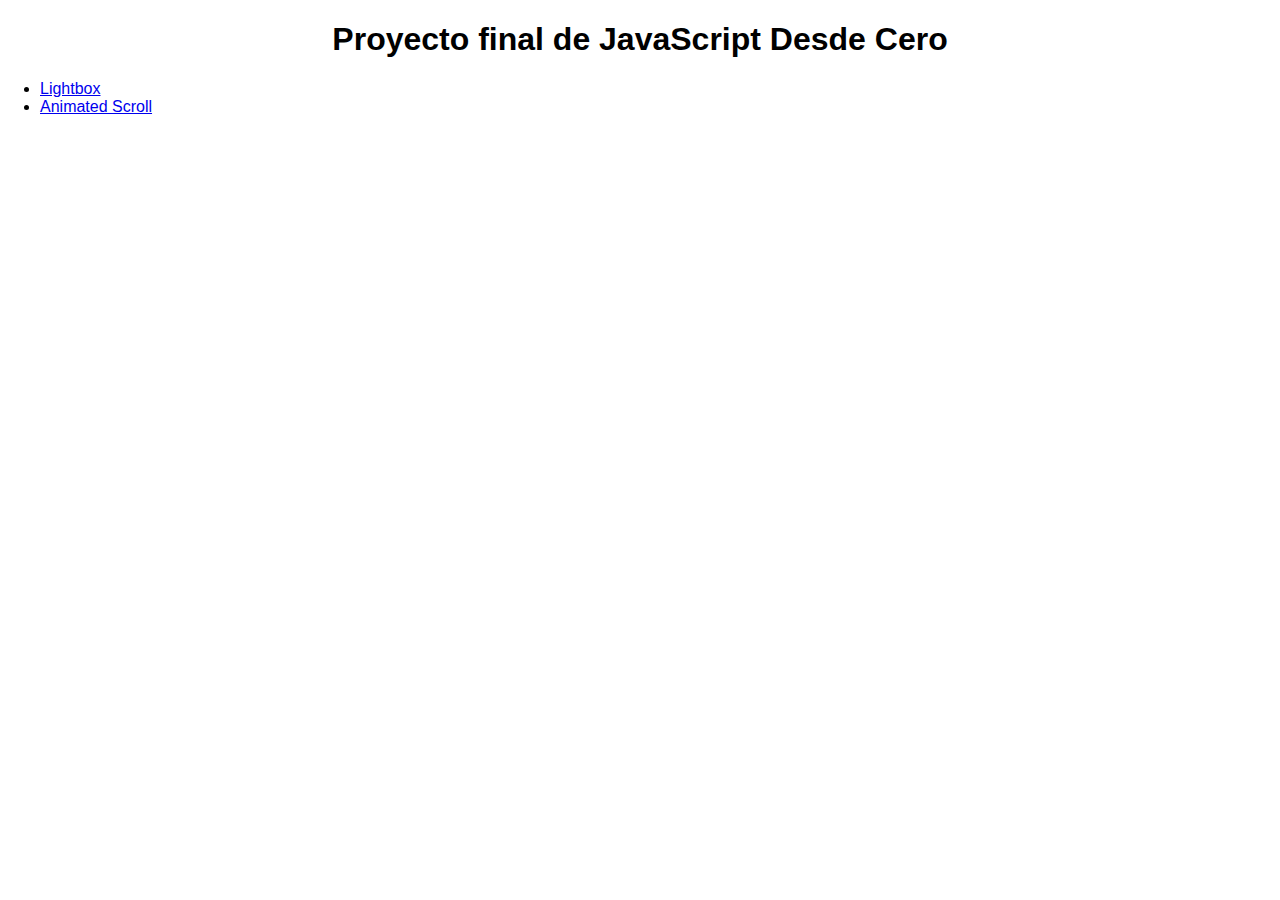
<file: index.html>
<!DOCTYPE html><html><head><title>Javascript desde cero - Proyecto Final</title><meta charset="utf-8"><meta name="viewport" content="width=device-width, user-scalable=no, initial-scale=1"><link href="css/styles.css" rel="stylesheet"></head><body><h1>Proyecto final de JavaScript Desde Cero</h1><ul><li><a href="/lightbox.html">Lightbox</a></li><li><a href="/animated-scroll.html">Animated Scroll</a></li></ul></body></html>
</file>
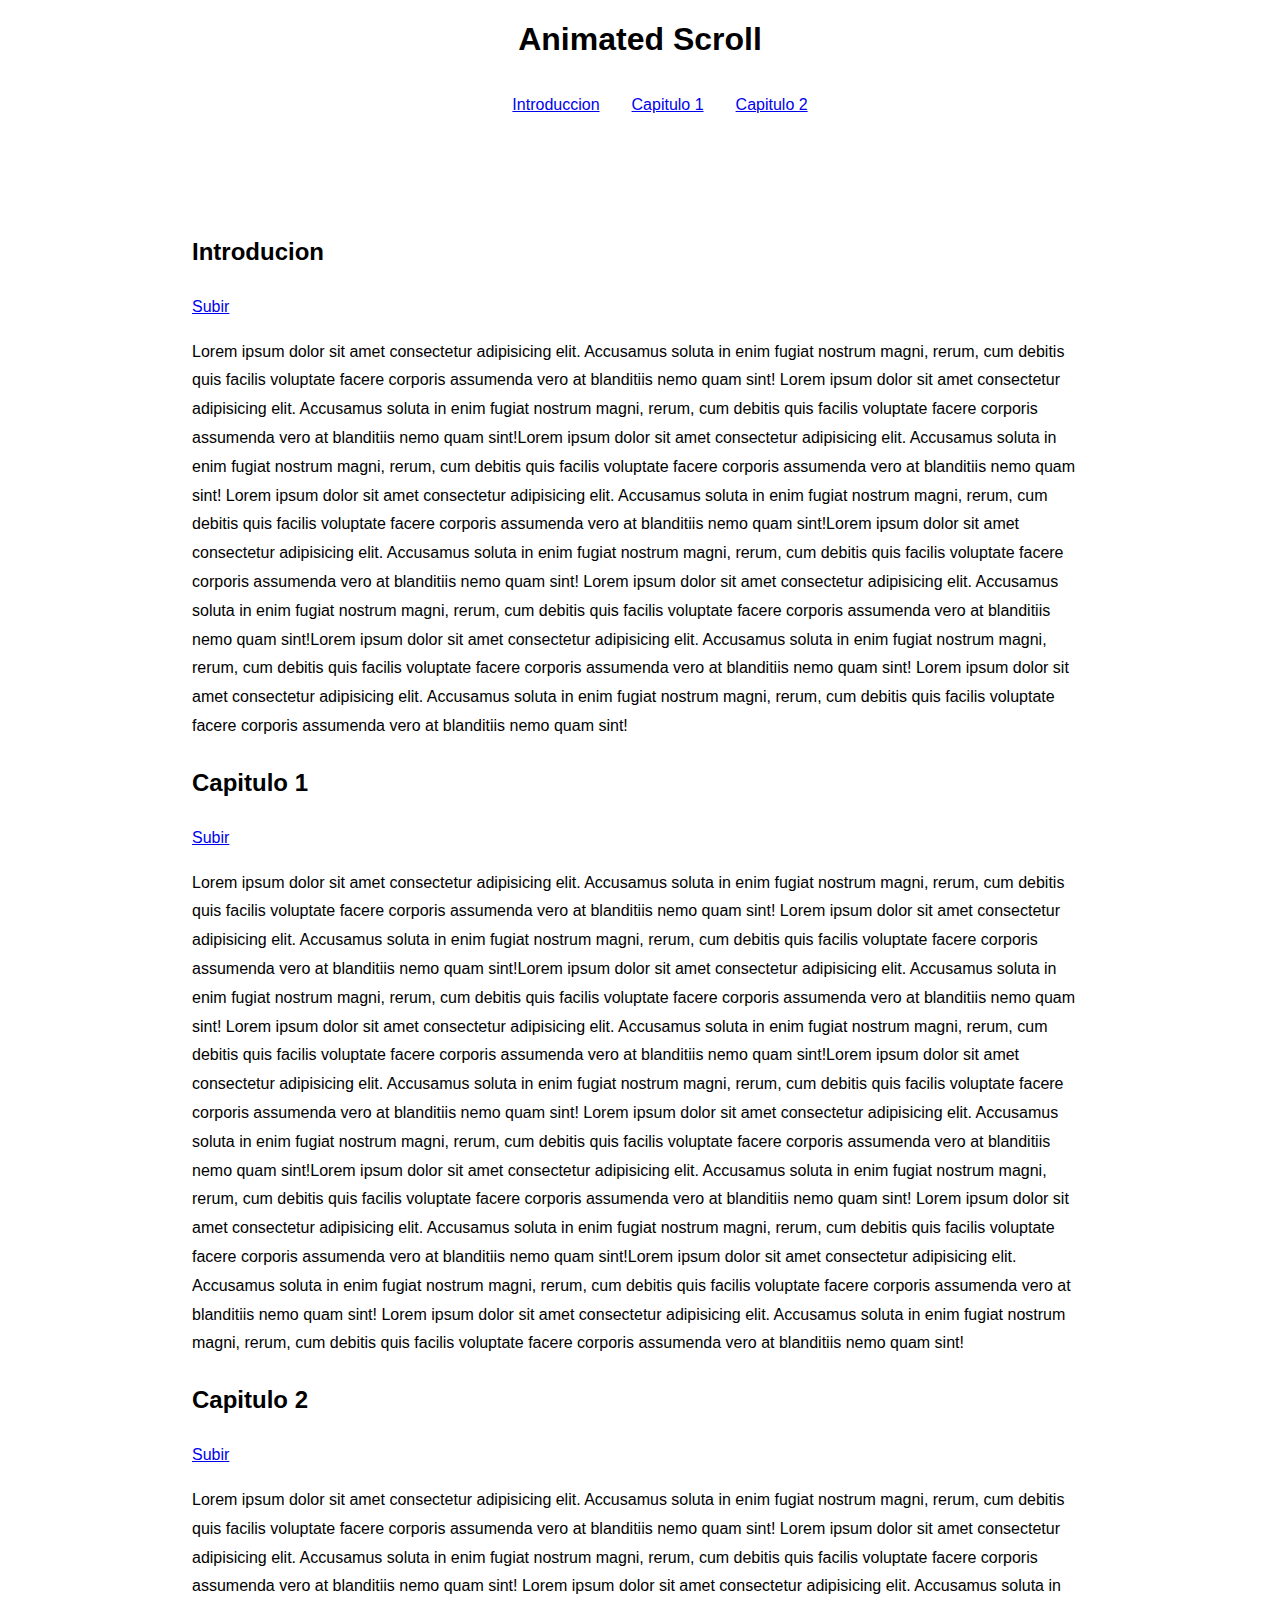
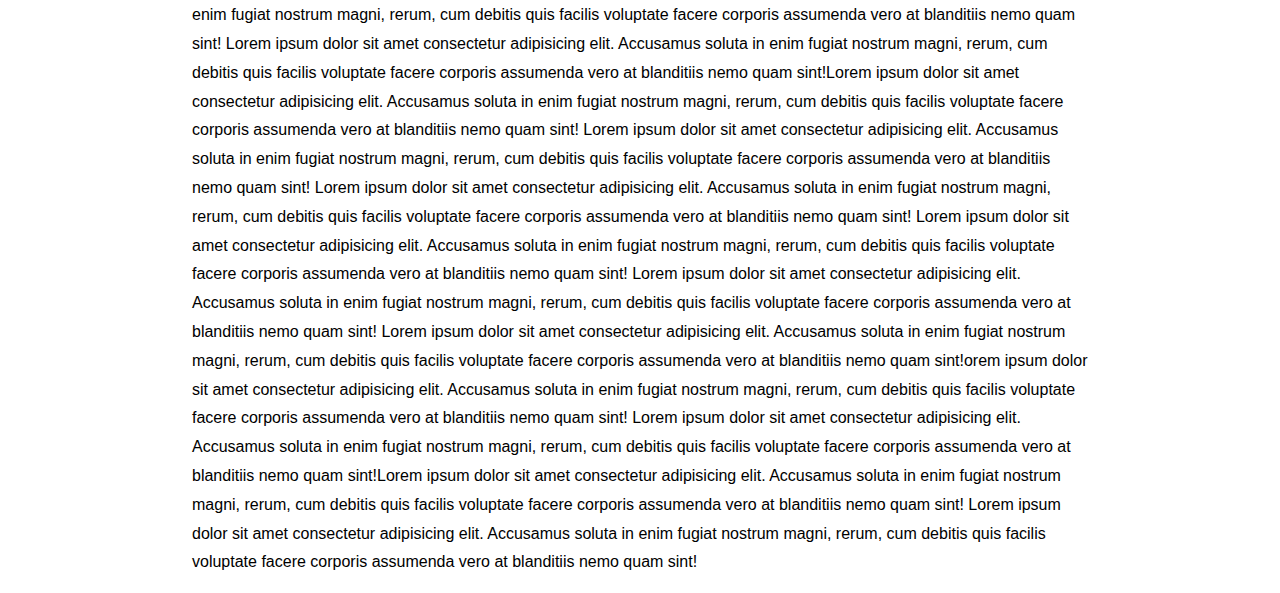
<file: animated-scroll.html>
<!DOCTYPE html><html><head><title>Javascript desde cero - Proyecto Final</title><meta charset="utf-8"><meta name="viewport" content="width=device-width, user-scalable=no, initial-scale=1"><link href="css/styles.css" rel="stylesheet"></head><body><h1 id="top">Animated Scroll</h1><ul class="animated-scroll__menu" id="menu"><li><a href="#introduction" id="link1">Introduccion</a></li><li><a href="#cap1" id="link2">Capitulo 1</a></li><li><a href="#cap2" id="link3">Capitulo 2</a></li></ul><article class="animated-scroll__content"><h2 class="article__subtitle" id="introduction">Introducion</h2><a href="#top">Subir</a><p>Lorem ipsum dolor sit amet consectetur adipisicing elit. Accusamus soluta in enim fugiat nostrum magni, rerum, cum debitis quis facilis voluptate facere corporis assumenda vero at blanditiis nemo quam sint! Lorem ipsum dolor sit amet consectetur adipisicing elit. Accusamus soluta in enim fugiat nostrum magni, rerum, cum debitis quis facilis voluptate facere corporis assumenda vero at blanditiis nemo quam sint!Lorem ipsum dolor sit amet consectetur adipisicing elit. Accusamus soluta in enim fugiat nostrum magni, rerum, cum debitis quis facilis voluptate facere corporis assumenda vero at blanditiis nemo quam sint! Lorem ipsum dolor sit amet consectetur adipisicing elit. Accusamus soluta in enim fugiat nostrum magni, rerum, cum debitis quis facilis voluptate facere corporis assumenda vero at blanditiis nemo quam sint!Lorem ipsum dolor sit amet consectetur adipisicing elit. Accusamus soluta in enim fugiat nostrum magni, rerum, cum debitis quis facilis voluptate facere corporis assumenda vero at blanditiis nemo quam sint! Lorem ipsum dolor sit amet consectetur adipisicing elit. Accusamus soluta in enim fugiat nostrum magni, rerum, cum debitis quis facilis voluptate facere corporis assumenda vero at blanditiis nemo quam sint!Lorem ipsum dolor sit amet consectetur adipisicing elit. Accusamus soluta in enim fugiat nostrum magni, rerum, cum debitis quis facilis voluptate facere corporis assumenda vero at blanditiis nemo quam sint! Lorem ipsum dolor sit amet consectetur adipisicing elit. Accusamus soluta in enim fugiat nostrum magni, rerum, cum debitis quis facilis voluptate facere corporis assumenda vero at blanditiis nemo quam sint!</p><h2 class="article__subtitle" id="cap1">Capitulo 1</h2><a href="#top">Subir</a><p>Lorem ipsum dolor sit amet consectetur adipisicing elit. Accusamus soluta in enim fugiat nostrum magni, rerum, cum debitis quis facilis voluptate facere corporis assumenda vero at blanditiis nemo quam sint! Lorem ipsum dolor sit amet consectetur adipisicing elit. Accusamus soluta in enim fugiat nostrum magni, rerum, cum debitis quis facilis voluptate facere corporis assumenda vero at blanditiis nemo quam sint!Lorem ipsum dolor sit amet consectetur adipisicing elit. Accusamus soluta in enim fugiat nostrum magni, rerum, cum debitis quis facilis voluptate facere corporis assumenda vero at blanditiis nemo quam sint! Lorem ipsum dolor sit amet consectetur adipisicing elit. Accusamus soluta in enim fugiat nostrum magni, rerum, cum debitis quis facilis voluptate facere corporis assumenda vero at blanditiis nemo quam sint!Lorem ipsum dolor sit amet consectetur adipisicing elit. Accusamus soluta in enim fugiat nostrum magni, rerum, cum debitis quis facilis voluptate facere corporis assumenda vero at blanditiis nemo quam sint! Lorem ipsum dolor sit amet consectetur adipisicing elit. Accusamus soluta in enim fugiat nostrum magni, rerum, cum debitis quis facilis voluptate facere corporis assumenda vero at blanditiis nemo quam sint!Lorem ipsum dolor sit amet consectetur adipisicing elit. Accusamus soluta in enim fugiat nostrum magni, rerum, cum debitis quis facilis voluptate facere corporis assumenda vero at blanditiis nemo quam sint! Lorem ipsum dolor sit amet consectetur adipisicing elit. Accusamus soluta in enim fugiat nostrum magni, rerum, cum debitis quis facilis voluptate facere corporis assumenda vero at blanditiis nemo quam sint!Lorem ipsum dolor sit amet consectetur adipisicing elit. Accusamus soluta in enim fugiat nostrum magni, rerum, cum debitis quis facilis voluptate facere corporis assumenda vero at blanditiis nemo quam sint! Lorem ipsum dolor sit amet consectetur adipisicing elit. Accusamus soluta in enim fugiat nostrum magni, rerum, cum debitis quis facilis voluptate facere corporis assumenda vero at blanditiis nemo quam sint!</p><h2 class="article__subtitle" id="cap2">Capitulo 2</h2><a href="#top">Subir</a><p>Lorem ipsum dolor sit amet consectetur adipisicing elit. Accusamus soluta in enim fugiat nostrum magni, rerum, cum debitis quis facilis voluptate facere corporis assumenda vero at blanditiis nemo quam sint! Lorem ipsum dolor sit amet consectetur adipisicing elit. Accusamus soluta in enim fugiat nostrum magni, rerum, cum debitis quis facilis voluptate facere corporis assumenda vero at blanditiis nemo quam sint! Lorem ipsum dolor sit amet consectetur adipisicing elit. Accusamus soluta in enim fugiat nostrum magni, rerum, cum debitis quis facilis voluptate facere corporis assumenda vero at blanditiis nemo quam sint! Lorem ipsum dolor sit amet consectetur adipisicing elit. Accusamus soluta in enim fugiat nostrum magni, rerum, cum debitis quis facilis voluptate facere corporis assumenda vero at blanditiis nemo quam sint!Lorem ipsum dolor sit amet consectetur adipisicing elit. Accusamus soluta in enim fugiat nostrum magni, rerum, cum debitis quis facilis voluptate facere corporis assumenda vero at blanditiis nemo quam sint! Lorem ipsum dolor sit amet consectetur adipisicing elit. Accusamus soluta in enim fugiat nostrum magni, rerum, cum debitis quis facilis voluptate facere corporis assumenda vero at blanditiis nemo quam sint! Lorem ipsum dolor sit amet consectetur adipisicing elit. Accusamus soluta in enim fugiat nostrum magni, rerum, cum debitis quis facilis voluptate facere corporis assumenda vero at blanditiis nemo quam sint! Lorem ipsum dolor sit amet consectetur adipisicing elit. Accusamus soluta in enim fugiat nostrum magni, rerum, cum debitis quis facilis voluptate facere corporis assumenda vero at blanditiis nemo quam sint! Lorem ipsum dolor sit amet consectetur adipisicing elit. Accusamus soluta in enim fugiat nostrum magni, rerum, cum debitis quis facilis voluptate facere corporis assumenda vero at blanditiis nemo quam sint! Lorem ipsum dolor sit amet consectetur adipisicing elit. Accusamus soluta in enim fugiat nostrum magni, rerum, cum debitis quis facilis voluptate facere corporis assumenda vero at blanditiis nemo quam sint!orem ipsum dolor sit amet consectetur adipisicing elit. Accusamus soluta in enim fugiat nostrum magni, rerum, cum debitis quis facilis voluptate facere corporis assumenda vero at blanditiis nemo quam sint! Lorem ipsum dolor sit amet consectetur adipisicing elit. Accusamus soluta in enim fugiat nostrum magni, rerum, cum debitis quis facilis voluptate facere corporis assumenda vero at blanditiis nemo quam sint!Lorem ipsum dolor sit amet consectetur adipisicing elit. Accusamus soluta in enim fugiat nostrum magni, rerum, cum debitis quis facilis voluptate facere corporis assumenda vero at blanditiis nemo quam sint! Lorem ipsum dolor sit amet consectetur adipisicing elit. Accusamus soluta in enim fugiat nostrum magni, rerum, cum debitis quis facilis voluptate facere corporis assumenda vero at blanditiis nemo quam sint!</p></article><script src="js/animated-scroll.js"></script></body></html>
</file>
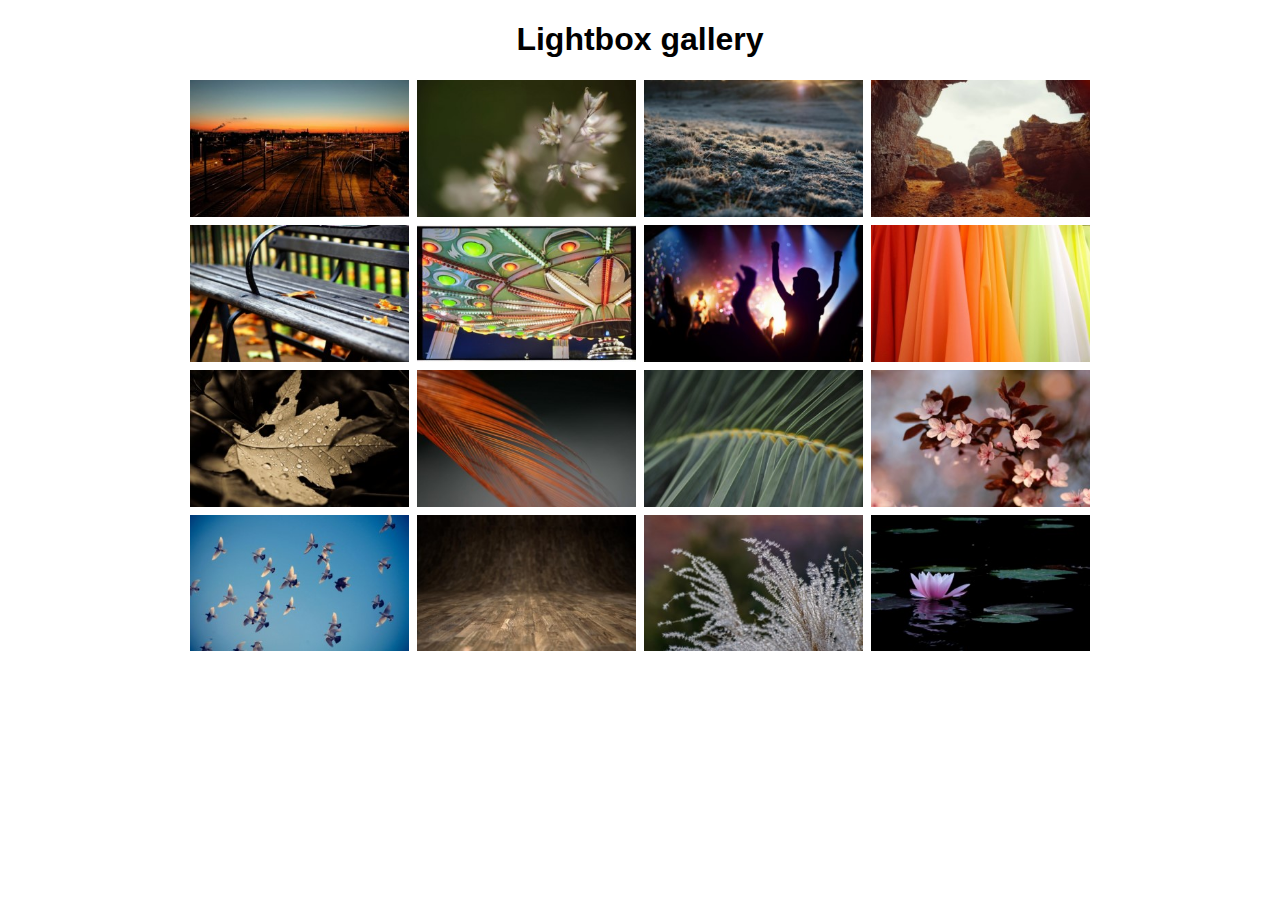
<file: lightbox.html>
<!DOCTYPE html><html><head><title>Javascript desde cero - Proyecto Final</title><meta charset="utf-8"><meta name="viewport" content="width=device-width, user-scalable=no, initial-scale=1"><link href="css/styles.css" rel="stylesheet"></head><body><h1>Lightbox gallery</h1><div class="gallery-container" id="gallery-container"><div class="gallery-item"><img class="gallery-img" src="img/gallery-1-thumb.jpg" alt="Descripcion de la imagen 1"></div><div class="gallery-item"><img class="gallery-img" src="img/gallery-2-thumb.jpg" alt="Descripcion de la imagen 2"></div><div class="gallery-item"><img class="gallery-img" src="img/gallery-3-thumb.jpg" alt="Descripcion de la imagen 3"></div><div class="gallery-item"><img class="gallery-img" src="img/gallery-4-thumb.jpg" alt="Descripcion de la imagen 4"></div><div class="gallery-item"><img class="gallery-img" src="img/gallery-5-thumb.jpg" alt="Descripcion de la imagen 5"></div><div class="gallery-item"><img class="gallery-img" src="img/gallery-6-thumb.jpg" alt="Descripcion de la imagen 6"></div><div class="gallery-item"><img class="gallery-img" src="img/gallery-7-thumb.jpg" alt="Descripcion de la imagen 7"></div><div class="gallery-item"><img class="gallery-img" src="img/gallery-8-thumb.jpg" alt="Descripcion de la imagen 8"></div><div class="gallery-item"><img class="gallery-img" src="img/gallery-9-thumb.jpg" alt="Descripcion de la imagen 9"></div><div class="gallery-item"><img class="gallery-img" src="img/gallery-10-thumb.jpg" alt="Descripcion de la imagen 10"></div><div class="gallery-item"><img class="gallery-img" src="img/gallery-11-thumb.jpg" alt="Descripcion de la imagen 11"></div><div class="gallery-item"><img class="gallery-img" src="img/gallery-12-thumb.jpg" alt="Descripcion de la imagen 12"></div><div class="gallery-item"><img class="gallery-img" src="img/gallery-13-thumb.jpg" alt="Descripcion de la imagen 13"></div><div class="gallery-item"><img class="gallery-img" src="img/gallery-14-thumb.jpg" alt="Descripcion de la imagen 14"></div><div class="gallery-item"><img class="gallery-img" src="img/gallery-15-thumb.jpg" alt="Descripcion de la imagen 15"></div><div class="gallery-item"><img class="gallery-img" src="img/gallery-16-thumb.jpg" alt="Descripcion de la imagen 16"></div></div><script src="js/lightbox.js"></script></body></html>
</file>
<file: css/styles.css>
*,:after,:before{box-sizing:border-box}body{margin:0;font-family:sans-serif}.gallery-container{width:900px;margin-left:auto;margin-right:auto;display:-ms-grid;display:grid;-ms-grid-columns:(1fr)[4];grid-template-columns:repeat(4,1fr);grid-gap:.5em}.gallery-img{display:block;max-width:100%;cursor:pointer}.lightbox-overlay{position:fixed;top:0;left:0;width:100%;height:100%;background:rgba(0,0,0,.8);display:-ms-flexbox;display:flex;z-index:1}.lightbox-container{position:relative;margin:auto;background:#fff;padding:1em;border-radius:.2em}.close-modal{background:tomato;color:#fff;position:absolute;width:1.8em;height:1.8em;text-align:center;line-height:1.8em;top:-.9em;right:-.9em;border-radius:50%;cursor:pointer}.lightbox-description{text-align:center;font-size:1.1em}.lightbox-navigation{display:-ms-flexbox;display:flex;-ms-flex-pack:justify;justify-content:space-between;font-size:.9em;opacity:.8}.lightbox-navigation__button{text-decoration:none;color:tomato}h1{text-align:center}article{width:70%;margin:auto}.animated-scroll__menu{display:-ms-flexbox;display:flex;-ms-flex-line-pack:center;align-content:center;-ms-flex-pack:center;justify-content:center;list-style-type:none}.animated-scroll__menu li{margin:1em}.animated-scroll__content{padding-top:4em;line-height:1.8}
</file>
